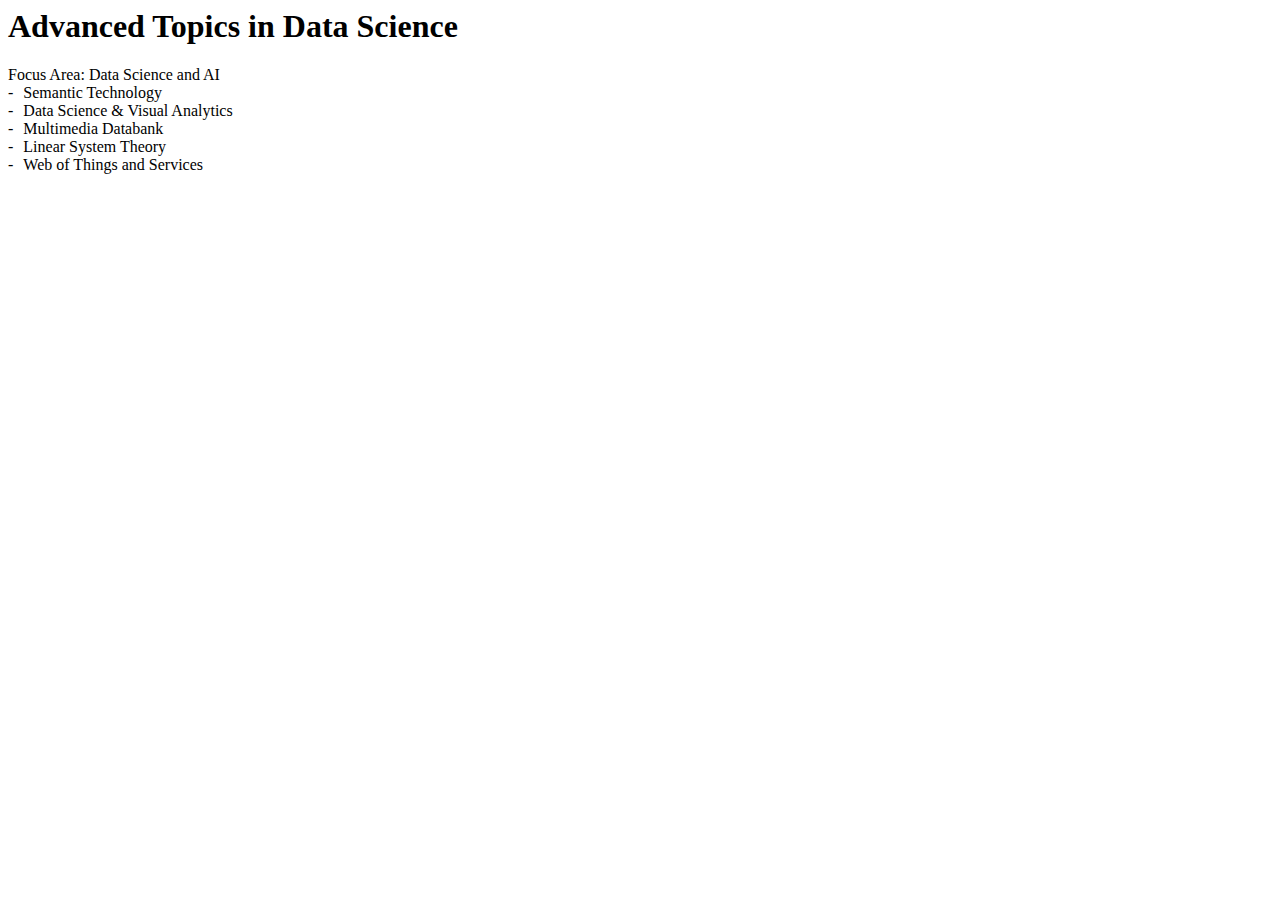
<file: a.html>
<head>
    <title>Advanced Topics in Data Science</title>
    <style>
        ul {
            list-style-type: none;
            padding-left: 0;
        }

        .dash-list li:before {
            content: "-";
            padding-right: 10px;
        }
    </style>
</head>
<body>
    <h1>Advanced Topics in Data Science</h1>
    <ul>
        <li>Focus Area: Data Science and AI
            <ul class="dash-list">
                <li>Semantic Technology</li>
                <li>Data Science &amp; Visual Analytics</li>
                <li>Multimedia Databank</li>
                <li>Linear System Theory</li>
                <li>Web of Things and Services</li>
            </ul>
        </li>
    </ul>
</body>
</html>
</file>
